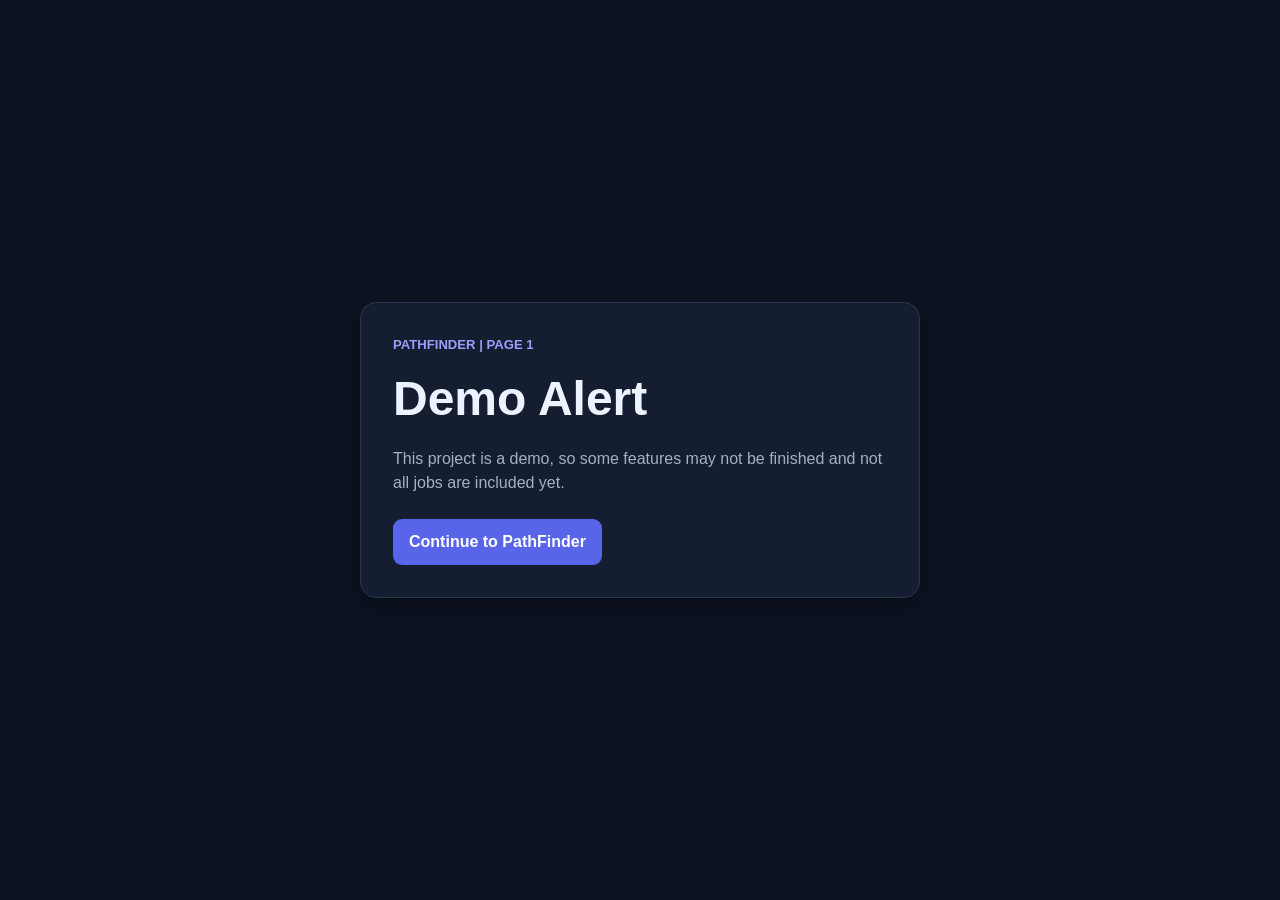
<file: index.html>
<!DOCTYPE html>
<html lang="en">
<head>
  <meta charset="UTF-8">
  <meta name="viewport" content="width=device-width, initial-scale=1.0">
  <meta http-equiv="refresh" content="0; url=DemoAlert.html">
  <title>PathFinder Demo Alert</title>
  <link rel="stylesheet" href="alert.css">
</head>
<body>
  <main class="alert-card">
    <h1>Opening the demo alert...</h1>
    <p>If the page does not open automatically, use this link:</p>
    <a class="continue-button" href="DemoAlert.html">Open Demo Alert</a>
  </main>
</body>
</html>
</file>
<file: alert.css>
/* Simple styles for the first page students see. */
* {
  box-sizing: border-box;
}

body {
  display: grid;
  min-height: 100vh;
  margin: 0;
  padding: 20px;
  place-items: center;
  background: #0c1220;
  color: #edf2ff;
  font-family: Arial, Helvetica, sans-serif;
  line-height: 1.5;
}

.alert-card {
  width: min(560px, 100%);
  padding: 32px;
  border: 1px solid #29354b;
  border-radius: 16px;
  background: #151e30;
  box-shadow: 0 8px 24px rgba(0, 0, 0, 0.24);
}

.eyebrow {
  margin: 0 0 8px;
  color: #9a9fff;
  font-size: 0.82rem;
  font-weight: bold;
  text-transform: uppercase;
}

h1 {
  margin: 0 0 12px;
  font-size: clamp(2rem, 6vw, 3rem);
}

.alert-card > p:not(.eyebrow) {
  margin: 0 0 24px;
  color: #a4b0c7;
}

.continue-button {
  display: inline-block;
  padding: 11px 16px;
  border-radius: 9px;
  background: #5865e8;
  color: white;
  font-weight: bold;
  text-decoration: none;
}

.continue-button:hover {
  background: #6b76f0;
}

.continue-button:focus-visible {
  outline: 3px solid #646ba9;
  outline-offset: 3px;
}
</file>
